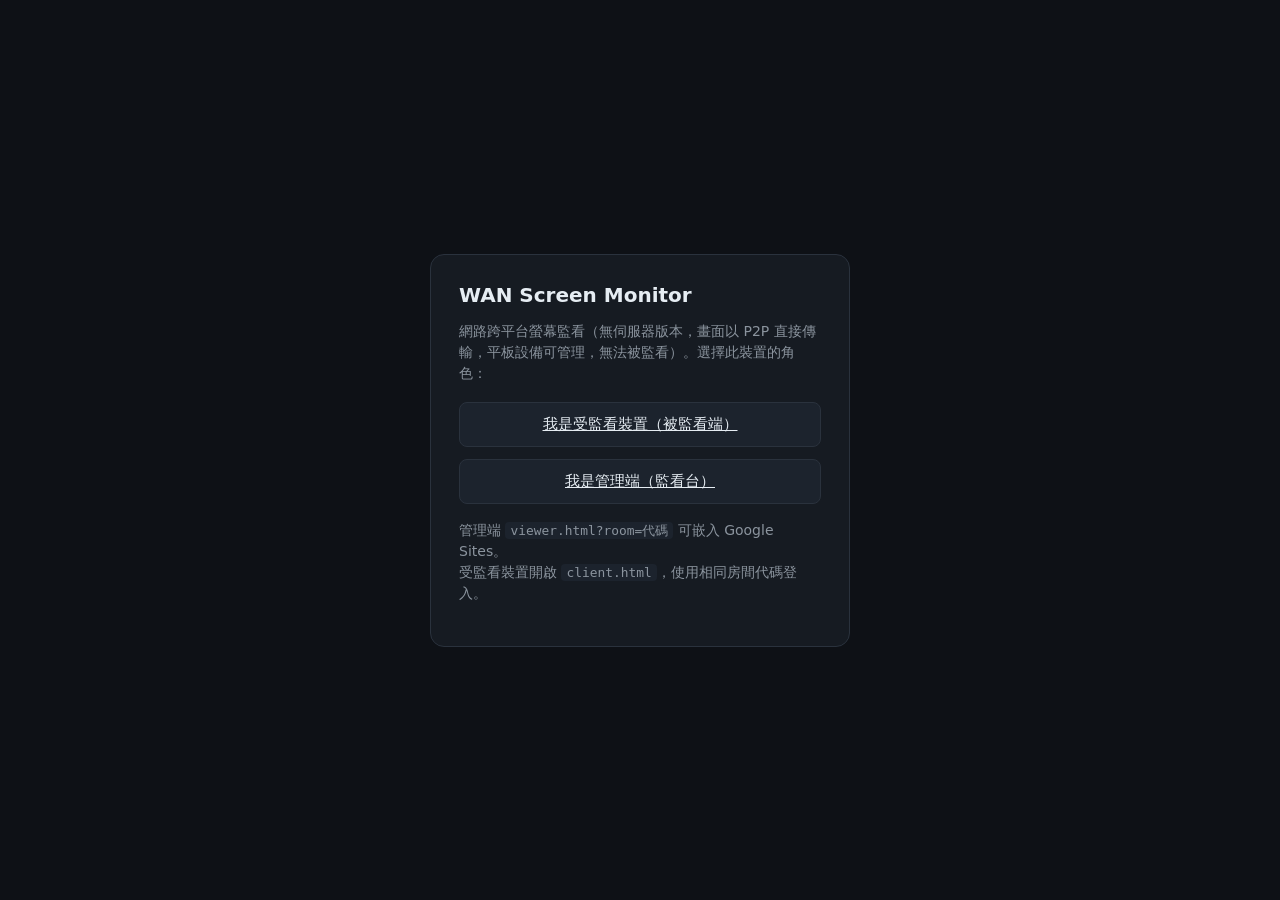
<file: index.html>
<!DOCTYPE html>
<html lang="zh-Hant">
<head>
<meta charset="utf-8" />
<meta name="viewport" content="width=device-width, initial-scale=1" />
<title>WAN Screen Monitor</title>
<link rel="stylesheet" href="style.css" />
</head>
<body>
<div class="center">
  <div class="card">
    <h1>WAN Screen Monitor</h1>
    <p>網路跨平台螢幕監看（無伺服器版本，畫面以 P2P 直接傳輸，平板設備可管理，無法被監看）。選擇此裝置的角色：</p>
    <a class="btn full" href="client.html" style="display:block;text-align:center;margin-top:18px;">我是受監看裝置（被監看端）</a>
    <a class="btn full primary" href="viewer.html" style="display:block;text-align:center;margin-top:12px;">我是管理端（監看台）</a>
    <p class="note">
      管理端 <code>viewer.html?room=代碼</code> 可嵌入 Google Sites。<br />
      受監看裝置開啟 <code>client.html</code>，使用相同房間代碼登入。
    </p>
  </div>
</div>
</body>
</html>
</file>
<file: style.css>
:root {
  --bg: #0e1116;
  --panel: #161b22;
  --panel-2: #1c232d;
  --line: #2a323d;
  --ink: #e6edf3;
  --ink-dim: #8b949e;
  --ink-faint: #5b6675;
  --live: #2dd4bf;      /* signal accent */
  --live-soft: rgba(45, 212, 191, .14);
  --warn: #f0a020;
  --down: #6b7280;
  --danger: #f05b5b;
  --radius: 10px;
  --mono: ui-monospace, "SF Mono", "JetBrains Mono", "Cascadia Code", Menlo, Consolas, monospace;
  --sans: ui-sans-serif, system-ui, "Segoe UI", Roboto, "Noto Sans TC", "PingFang TC", sans-serif;
}

* { box-sizing: border-box; }

html, body {
  margin: 0;
  height: 100%;
  background: var(--bg);
  color: var(--ink);
  font-family: var(--sans);
  -webkit-font-smoothing: antialiased;
}

a { color: var(--live); }

.topbar {
  display: flex;
  align-items: center;
  gap: 14px;
  padding: 10px 16px;
  background: var(--panel);
  border-bottom: 1px solid var(--line);
  position: sticky;
  top: 0;
  z-index: 20;
}
.brand {
  font-family: var(--mono);
  font-size: 13px;
  letter-spacing: .08em;
  text-transform: uppercase;
  color: var(--ink);
}
.brand b { color: var(--live); }
.spacer { flex: 1; }

.pill {
  font-family: var(--mono);
  font-size: 12px;
  color: var(--ink-dim);
  background: var(--panel-2);
  border: 1px solid var(--line);
  padding: 4px 10px;
  border-radius: 999px;
  white-space: nowrap;
}
.pill .dot { color: var(--live); }

button, .btn {
  font-family: var(--sans);
  font-size: 13px;
  color: var(--ink);
  background: var(--panel-2);
  border: 1px solid var(--line);
  border-radius: 8px;
  padding: 7px 13px;
  cursor: pointer;
  transition: border-color .15s, background .15s;
}
button:hover, .btn:hover { border-color: var(--live); }
button:disabled { opacity: .45; cursor: not-allowed; }
button.primary { background: var(--live-soft); border-color: var(--live); color: var(--live); }
button.danger { color: var(--danger); border-color: transparent; }
button.danger:hover { border-color: var(--danger); }

/* ---- Status dot signature ---- */
.status {
  display: inline-flex;
  align-items: center;
  gap: 6px;
  font-family: var(--mono);
  font-size: 11px;
  color: var(--ink-dim);
}
.status::before {
  content: "";
  width: 8px; height: 8px;
  border-radius: 50%;
  background: var(--down);
}
.status.live { color: var(--live); }
.status.live::before {
  background: var(--live);
  box-shadow: 0 0 0 0 var(--live);
  animation: pulse 1.8s ease-out infinite;
}
.status.stale { color: var(--warn); }
.status.stale::before { background: var(--warn); }
@keyframes pulse {
  0%   { box-shadow: 0 0 0 0 rgba(45,212,191,.5); }
  70%  { box-shadow: 0 0 0 7px rgba(45,212,191,0); }
  100% { box-shadow: 0 0 0 0 rgba(45,212,191,0); }
}

/* ---- Grid ---- */
.grid {
  display: grid;
  grid-template-columns: repeat(auto-fill, minmax(280px, 1fr));
  gap: 14px;
  padding: 16px;
}
.tile {
  background: var(--panel);
  border: 1px solid var(--line);
  border-radius: var(--radius);
  overflow: hidden;
  cursor: pointer;
  transition: border-color .15s, transform .1s;
}
.tile:hover { border-color: var(--live); }
.tile:active { transform: scale(.995); }
.tile .frame {
  aspect-ratio: 16 / 10;
  background: #000 repeating-linear-gradient(45deg, #11161d, #11161d 10px, #0d1117 10px, #0d1117 20px);
  display: flex;
  align-items: center;
  justify-content: center;
}
.tile .frame img { width: 100%; height: 100%; object-fit: contain; display: block; }
.tile .frame .placeholder { font-family: var(--mono); font-size: 12px; color: var(--ink-faint); }
.tile .meta {
  display: flex;
  align-items: center;
  gap: 8px;
  padding: 8px 11px;
  border-top: 1px solid var(--line);
}
.tile .meta .name {
  font-size: 13px;
  font-weight: 600;
  white-space: nowrap;
  overflow: hidden;
  text-overflow: ellipsis;
  flex: 1;
}

.empty {
  padding: 64px 24px;
  text-align: center;
  color: var(--ink-faint);
  font-family: var(--mono);
  font-size: 13px;
}

/* ---- Single view ---- */
.single { padding: 16px; }
.single .stage {
  background: #000;
  border: 1px solid var(--line);
  border-radius: var(--radius);
  aspect-ratio: 16 / 10;
  display: flex; align-items: center; justify-content: center;
  overflow: hidden;
}
.single .stage img { width: 100%; height: 100%; object-fit: contain; }
.single .bar { display: flex; align-items: center; gap: 12px; margin-bottom: 12px; }
.single .bar h2 { margin: 0; font-size: 16px; }

.hidden { display: none !important; }

/* ---- Event log ---- */
.log {
  position: fixed;
  right: 12px; bottom: 12px;
  width: 300px; max-height: 40vh; overflow: auto;
  background: var(--panel); border: 1px solid var(--line); border-radius: var(--radius);
  font-family: var(--mono); font-size: 11px;
  z-index: 30;
}
.log h3 { margin: 0; padding: 8px 11px; border-bottom: 1px solid var(--line); font-size: 11px; letter-spacing: .08em; text-transform: uppercase; color: var(--ink-dim); }
.log ul { list-style: none; margin: 0; padding: 4px 0; }
.log li { padding: 4px 11px; color: var(--ink-dim); border-bottom: 1px solid rgba(42,50,61,.4); }
.log li .t { color: var(--ink-faint); }
.log li.alert { color: var(--warn); }

/* ---- Centered card (client + landing) ---- */
.center { min-height: 100%; display: grid; place-items: center; padding: 24px; }
.card {
  width: 100%; max-width: 420px;
  background: var(--panel); border: 1px solid var(--line);
  border-radius: 14px; padding: 28px;
}
.card h1 { margin: 0 0 4px; font-size: 20px; }
.card p { color: var(--ink-dim); font-size: 14px; line-height: 1.5; }
.card label { display: block; font-size: 12px; color: var(--ink-dim); margin: 16px 0 6px; font-family: var(--mono); text-transform: uppercase; letter-spacing: .06em; }
.card input {
  width: 100%; padding: 11px 13px; font-size: 15px;
  background: var(--bg); color: var(--ink);
  border: 1px solid var(--line); border-radius: 8px;
}
.card input:focus { outline: none; border-color: var(--live); }
.card .full { width: 100%; margin-top: 18px; padding: 12px; font-size: 15px; }
.note { font-size: 12px; color: var(--ink-faint); line-height: 1.6; margin-top: 16px; }

@media (prefers-reduced-motion: reduce) {
  .status.live::before { animation: none; }
}

/* ---- video support (WebRTC P2P) ---- */
.tile .frame video { width: 100%; height: 100%; object-fit: contain; display: block; background:#000; }
.single .stage video { width: 100%; height: 100%; object-fit: contain; }
code { font-family: var(--mono); background: var(--panel-2); padding: 1px 5px; border-radius: 4px; font-size: .92em; }
.roomtag { font-family: var(--mono); font-size: 12px; color: var(--ink-dim); }
.roomtag b { color: var(--live); }
</file>
